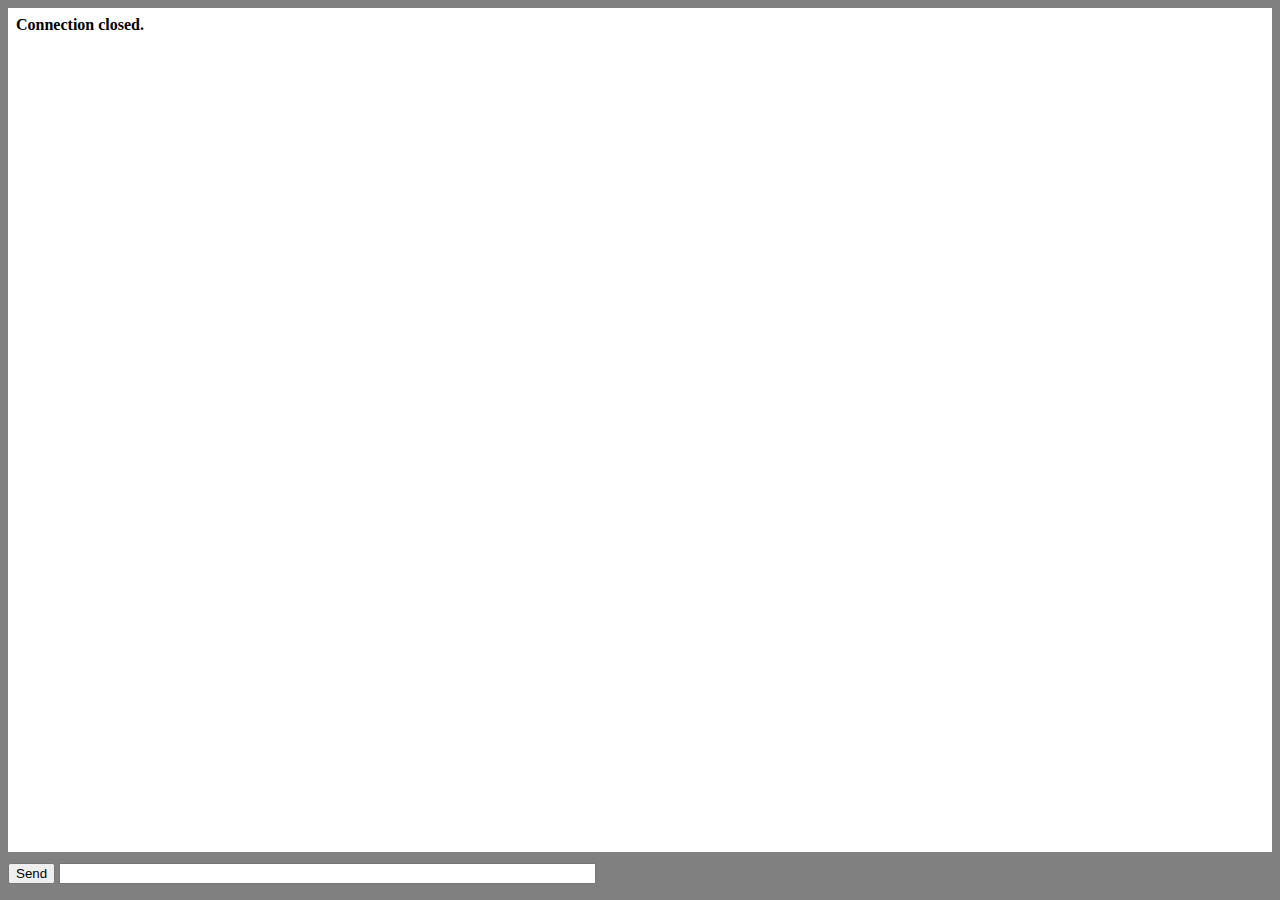
<file: chat/home.html>
<!DOCTYPE html>
<html lang="en">
<head>
<title>Chat Example</title>
<script type="text/javascript">
window.onload = function () {
    var conn;
    var msg = document.getElementById("msg");
    var log = document.getElementById("log");

    function appendLog(item) {
        var doScroll = log.scrollTop === log.scrollHeight - log.clientHeight;
        log.appendChild(item);
        if (doScroll) {
            log.scrollTop = log.scrollHeight - log.clientHeight;
        }
    }

    document.getElementById("form").onsubmit = function () {
        if (!conn) {
            return false;
        }
        if (!msg.value) {
            return false;
        }
        conn.send(msg.value);
        msg.value = "";
        return false;
    };

    if (window["WebSocket"]) {
        conn = new WebSocket("ws://{{$}}/ws");
        conn.onclose = function (evt) {
            var item = document.createElement("div");
            item.innerHTML = "<b>Connection closed.</b>";
            appendLog(item);
        };
        conn.onmessage = function (evt) {
            var messages = evt.data.split('\n');
            for (var i = 0; i < messages.length; i++) {
                var item = document.createElement("div");
                item.innerText = messages[i];
                appendLog(item);
            }
        };
    } else {
        var item = document.createElement("div");
        item.innerHTML = "<b>Your browser does not support WebSockets.</b>";
        appendLog(item);
    }
};
</script>
<style type="text/css">
html {
    overflow: hidden;
}

body {
    overflow: hidden;
    padding: 0;
    margin: 0;
    width: 100%;
    height: 100%;
    background: gray;
}

#log {
    background: white;
    margin: 0;
    padding: 0.5em 0.5em 0.5em 0.5em;
    position: absolute;
    top: 0.5em;
    left: 0.5em;
    right: 0.5em;
    bottom: 3em;
    overflow: auto;
}

#form {
    padding: 0 0.5em 0 0.5em;
    margin: 0;
    position: absolute;
    bottom: 1em;
    left: 0px;
    width: 100%;
    overflow: hidden;
}

</style>
</head>
<body>
<div id="log"></div>
<form id="form">
    <input type="submit" value="Send" />
    <input type="text" id="msg" size="64"/>
</form>
</body>
</html>
</file>
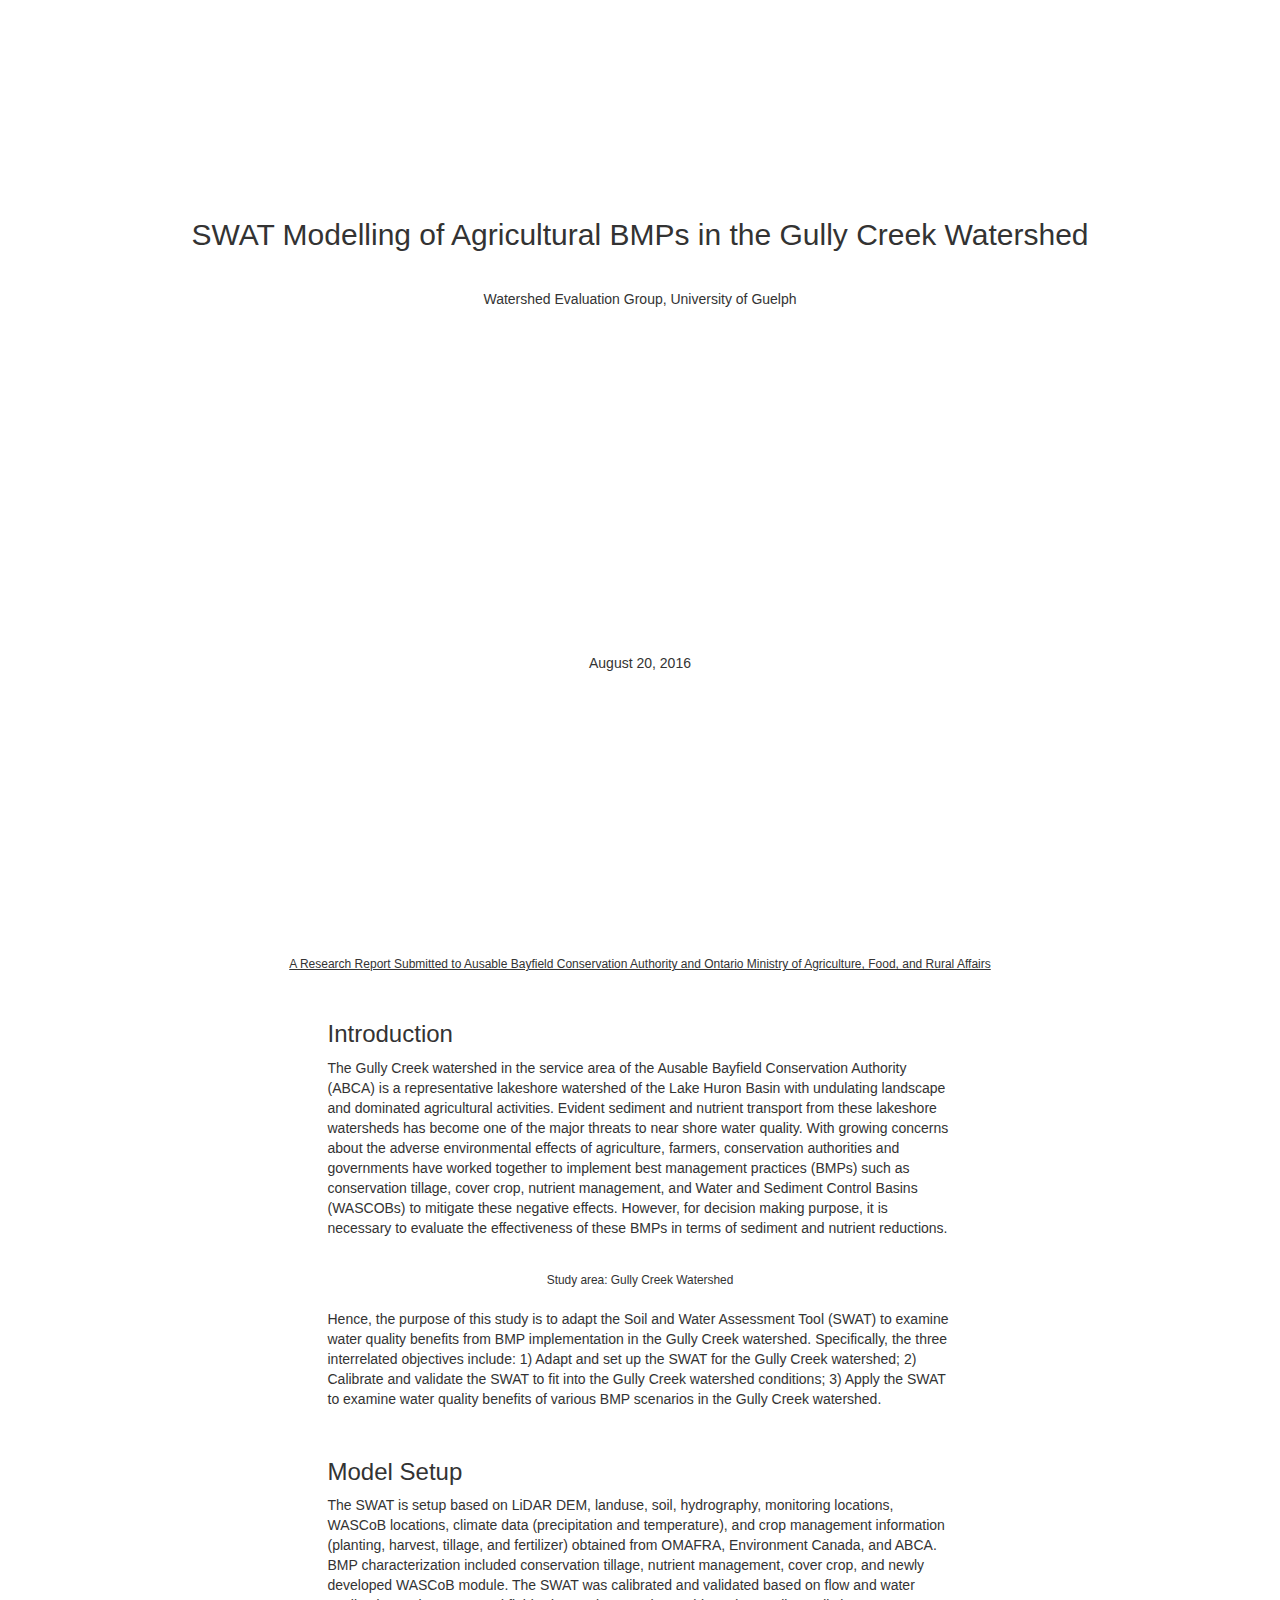
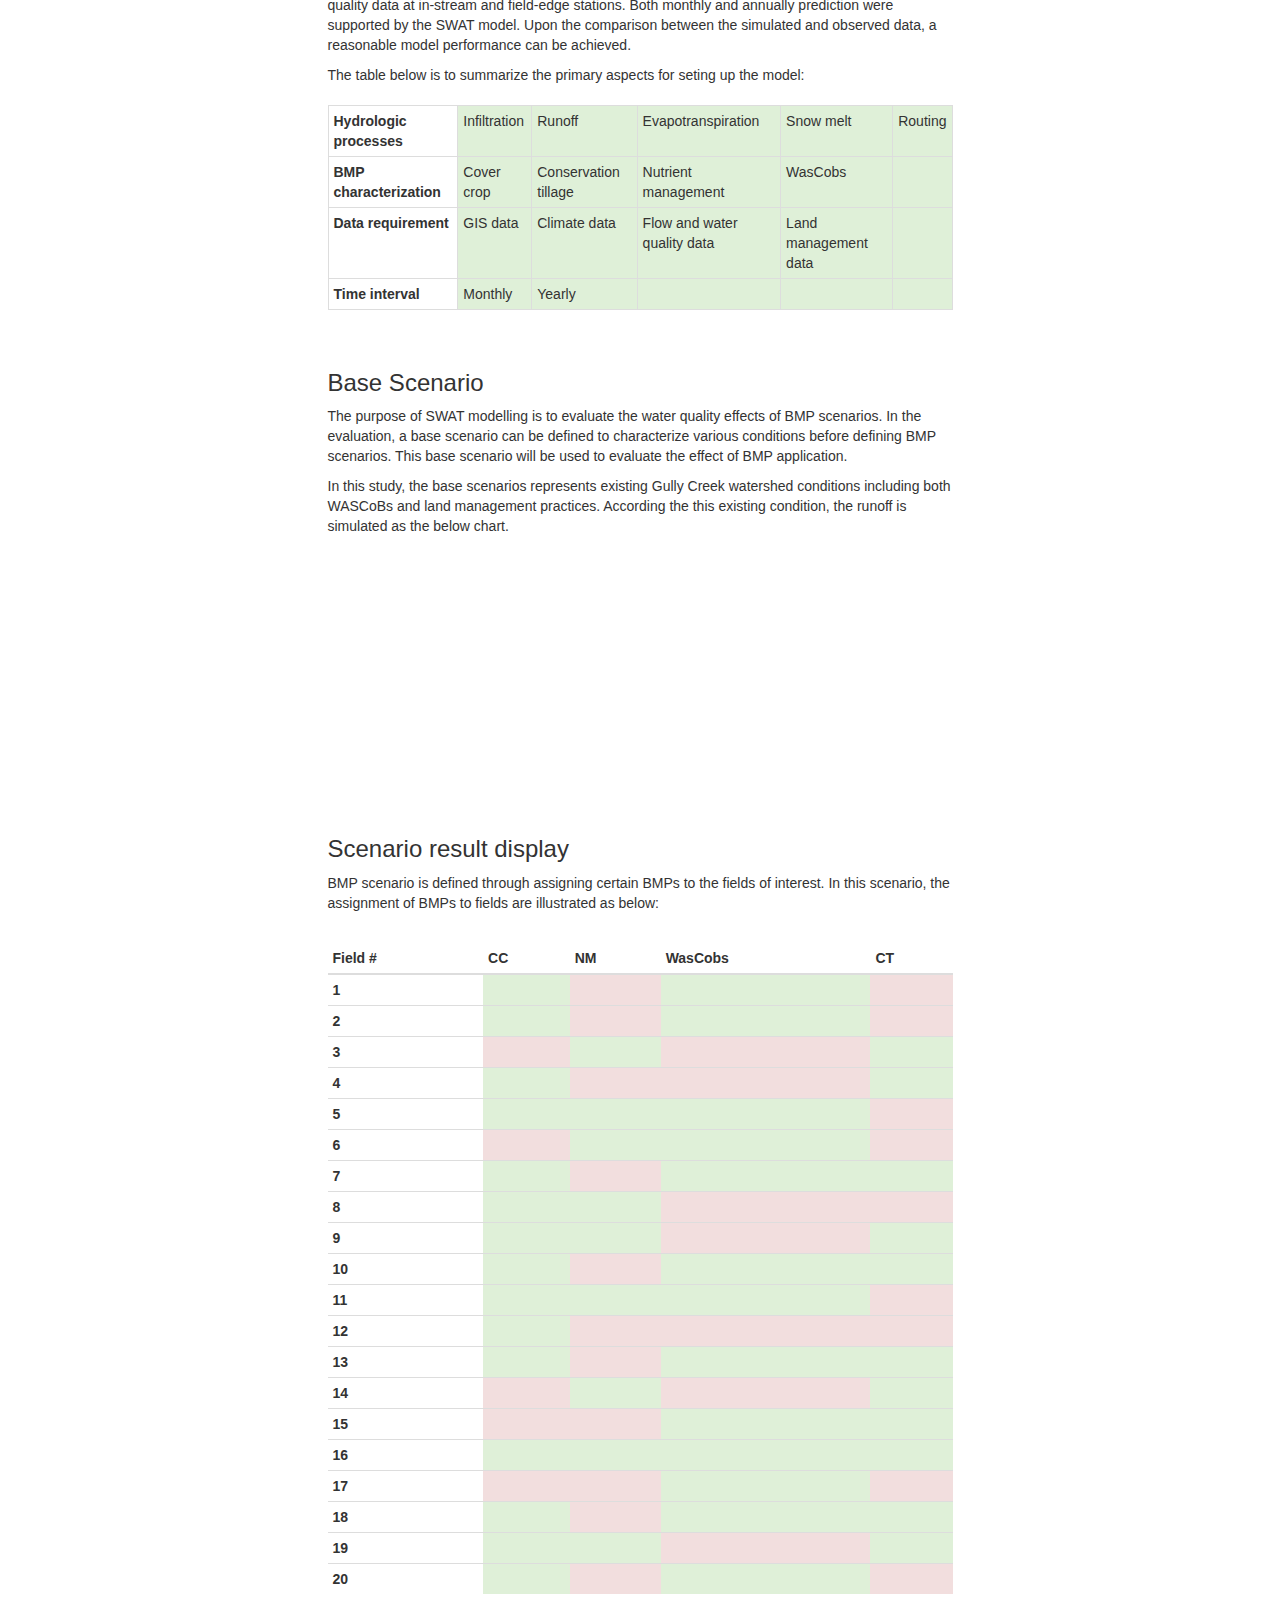
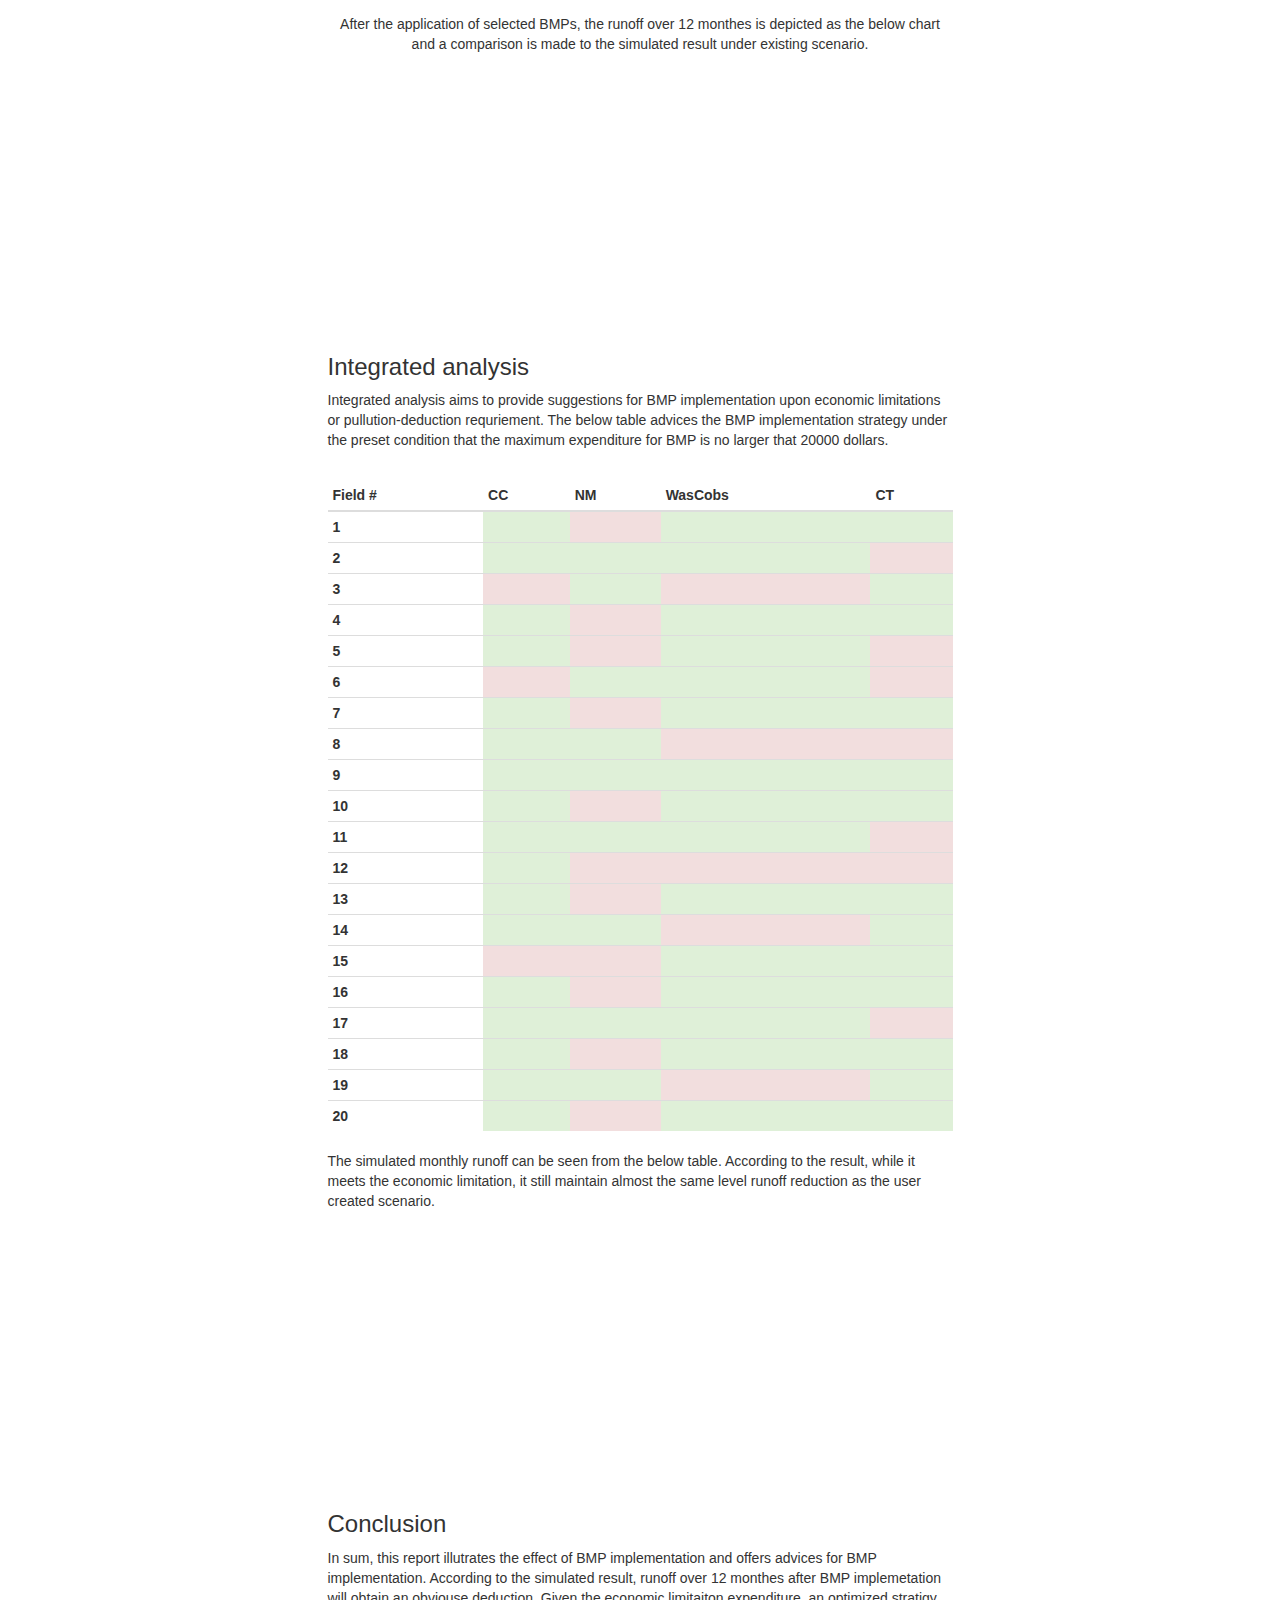
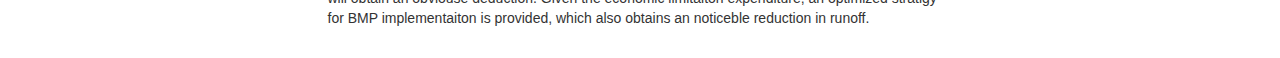
<file: report/print_report_update.html>
<!DOCTYPE html>
<html>

<head>
    <meta charset="utf-8">
    <meta http-equiv="X-UA-Compatible" content="IE=edge">
    <title></title>
    <link rel="stylesheet" href="print_report_update.css">
    <link rel="stylesheet" href="https://maxcdn.bootstrapcdn.com/bootstrap/3.3.7/css/bootstrap.min.css" integrity="sha384-BVYiiSIFeK1dGmJRAkycuHAHRg32OmUcww7on3RYdg4Va+PmSTsz/K68vbdEjh4u" crossorigin="anonymous">
    <script src="https://maxcdn.bootstrapcdn.com/bootstrap/3.3.7/js/bootstrap.min.js" integrity="sha384-Tc5IQib027qvyjSMfHjOMaLkfuWVxZxUPnCJA7l2mCWNIpG9mGCD8wGNIcPD7Txa" crossorigin="anonymous"></script>
    <link rel="stylesheet" href="http://openlayers.org/en/v3.17.1/css/ol.css" type="text/css">
    <script src="http://openlayers.org/en/v3.17.1/build/ol.js"></script>
    <script type="text/javascript" src="https://ajax.googleapis.com/ajax/libs/jquery/1.8.2/jquery.min.js"></script>
    <script type="text/javascript">
    $(function() {
        $('#container').highcharts({
            chart: {
                type: 'column'
            },
            title: {
                text: 'Simulated monthly runoff in the Gully Creek watershed under existing condition',
                x: -20, //center
                style: {
                    fontWeight: 'bold',
                    fontSize: "10px"
                }
            },
            subtitle: {
                text: ''
            },
            xAxis: {
                categories: [
                    'Jan',
                    'Feb',
                    'Mar',
                    'Apr',
                    'May',
                    'Jun',
                    'Jul',
                    'Aug',
                    'Sep',
                    'Oct',
                    'Nov',
                    'Dec'
                ],
                crosshair: true
            },
            yAxis: {
                min: 0,
                title: {
                    text: 'Runoff (mm)'
                }
            },
            tooltip: {
                headerFormat: '<span style="font-size:10px">{point.key}</span><table>',
                pointFormat: '<tr><td style="color:{series.color};padding:0">{series.name}: </td>' +
                    '<td style="padding:0"><b>{point.y:.1f} mm</b></td></tr>',
                footerFormat: '</table>',
                shared: true,
                useHTML: true
            },
            plotOptions: {
                column: {
                    pointPadding: 0.2,
                    borderWidth: 0
                }
            },
            legend: {
                layout: 'vertical',
                align: 'right',
                verticalAlign: 'middle',
                borderWidth: 0,
                itemStyle: {
                    font: '7pt Trebuchet MS, Verdana, sans-serif',
                    color: '#A0A0A0'
                },
            },
            series: [{
                name: 'Existing',
                data: [65.9, 81.5, 96.4, 69.2, 45.0, 30.0, 25.6, 28.5, 36.4, 44.1, 65.6, 84.4]

            }, ]
        });
    });
    $(function() {
        $('#resultcontainer').highcharts({
            chart: {
                type: 'column'
            },
            title: {
                text: 'Simulated monthly runoff in the Gully Creek watershed with BMP implememtation',
                x: -20, //center
                style: {
                    fontWeight: 'bold',
                    fontSize: "10px"
                }
            },
            subtitle: {
                text: ''
            },
            xAxis: {
                categories: [
                    'Jan',
                    'Feb',
                    'Mar',
                    'Apr',
                    'May',
                    'Jun',
                    'Jul',
                    'Aug',
                    'Sep',
                    'Oct',
                    'Nov',
                    'Dec'
                ],
                crosshair: true
            },
            yAxis: {
                min: 0,
                title: {
                    text: 'Runoff (mm)'
                }
            },
            tooltip: {
                headerFormat: '<span style="font-size:10px">{point.key}</span><table>',
                pointFormat: '<tr><td style="color:{series.color};padding:0">{series.name}: </td>' +
                    '<td style="padding:0"><b>{point.y:.1f} mm</b></td></tr>',
                footerFormat: '</table>',
                shared: true,
                useHTML: true
            },
            plotOptions: {
                column: {
                    pointPadding: 0.2,
                    borderWidth: 0
                }
            },
            legend: {
                layout: 'vertical',
                align: 'right',
                verticalAlign: 'middle',
                borderWidth: 0,
                itemStyle: {
                    font: '7pt Trebuchet MS, Verdana, sans-serif',
                    color: '#A0A0A0'
                },
            },
            series: [{
                name: 'Existing',
                data: [65.9, 81.5, 96.4, 69.2, 45.0, 30.0, 25.6, 28.5, 36.4, 44.1, 65.6, 84.4]
            }, {
                name: 'WithBMP',
                data: [55.9, 71.5, 86.4, 59.2, 40.0, 27.0, 20.6, 20.5, 26.4, 38.1, 55.6, 74.4]
            }, ]
        });
    });

    $(function() {
        $('#optimizecontainer').highcharts({
            chart: {
                type: 'column'
            },
            title: {
                text: 'Simulated monthly runoff in the Gully Creek watershed with optimized BMP implememtation',
                x: -20, //center
                style: {
                    fontWeight: 'bold',
                    fontSize: "10px"
                }
            },
            subtitle: {
                text: ''
            },
            xAxis: {
                categories: [
                    'Jan',
                    'Feb',
                    'Mar',
                    'Apr',
                    'May',
                    'Jun',
                    'Jul',
                    'Aug',
                    'Sep',
                    'Oct',
                    'Nov',
                    'Dec'
                ],
                crosshair: true
            },
            yAxis: {
                min: 0,
                title: {
                    text: 'Runoff (mm)'
                }
            },
            tooltip: {
                headerFormat: '<span style="font-size:10px">{point.key}</span><table>',
                pointFormat: '<tr><td style="color:{series.color};padding:0">{series.name}: </td>' +
                    '<td style="padding:0"><b>{point.y:.1f} mm</b></td></tr>',
                footerFormat: '</table>',
                shared: true,
                useHTML: true
            },
            plotOptions: {
                column: {
                    pointPadding: 0.2,
                    borderWidth: 0
                }
            },
            legend: {
                layout: 'vertical',
                align: 'right',
                verticalAlign: 'middle',
                borderWidth: 0,
                itemStyle: {
                    font: '7pt Trebuchet MS, Verdana, sans-serif',
                    color: '#A0A0A0'
                },
            },
            series: [{
                name: 'Existing',
                data: [65.9, 81.5, 96.4, 69.2, 45.0, 30.0, 25.6, 28.5, 36.4, 44.1, 65.6, 84.4]
            }, {
                name: 'WithBMP',
                data: [55.9, 71.5, 86.4, 59.2, 40.0, 27.0, 20.6, 20.5, 26.4, 38.1, 55.6, 74.4]
            }, {
                name: 'OptimizedBMP',
                data: [57.9, 74.5, 88.4, 60.2, 42.0, 27.0, 21.6, 22.5, 28.4, 40.1, 57.6, 76.4]
            }, ]
        });
    });
    // $(function() {
    //     $('#container').highcharts({
    //         title: {
    //             text: 'Compared to GullyCreek_Aug_18',
    //             x: -20, //center
    //             style: {
    //                 fontWeight: 'bold',
    //                 fontSize: "10px"
    //             }
    //         },
    //         subtitle: {
    //             text: '',
    //             x: -20
    //         },
    //         xAxis: {
    //             categories: ['Field 1', 'Field 16', 'Field 40']
    //         },
    //         yAxis: {
    //             title: {
    //                 text: 'Percentage (%)'
    //             },
    //             plotLines: [{
    //                 value: 0,
    //                 width: 1,
    //                 color: '#808080'
    //             }]
    //         },
    //         credits: {
    //             enabled: false
    //         },
    //         tooltip: {
    //             valueSuffix: '°C'
    //         },
    //         legend: {
    //             layout: 'vertical',
    //             align: 'right',
    //             verticalAlign: 'middle',
    //             borderWidth: 0,
    //             itemStyle: {
    //                 font: '7pt Trebuchet MS, Verdana, sans-serif',
    //                 color: '#A0A0A0'
    //             },
    //         },
    //         series: [{
    //             name: 'Flow',
    //             data: [7.0, 6.9, 9.5]
    //         }, {
    //             name: 'Sediment',
    //             data: [-0.2, 0.8, 5.7]
    //         }, {
    //             name: 'Total N',
    //             data: [-0.9, 0.6, 3.5]
    //         }, {
    //             name: 'Total P',
    //             data: [3.9, 4.2, 5.7]
    //         }]
    //     });
    // });
    </script>
</head>

<body>
    <script src="https://code.highcharts.com/highcharts.js"></script>
    <script src="https://code.highcharts.com/modules/exporting.js"></script>
    <section>
        <div id="coverpage" class="container-fluid" style="text-align:center">
            <h2></br></br></br></br></br></br>SWAT Modelling of Agricultural BMPs in the Gully Creek Watershed</h2>
            <h5></br></br>Watershed Evaluation Group, University of Guelph</h5>
            <h5></br></br></br></br></br></br></br></br></br></br></br></br></br></br></br></br></br></br></br></br></br></br>August 20, 2016</h5>
            <h6></br></br></br></br></br></br></br></br></br></br></br></br></br></br></br></br></br></br></br></br></br><u>A Research Report Submitted to Ausable Bayfield Conservation Authority and Ontario Ministry of Agriculture, Food, and Rural Affairs</u> </h6>
        </div>
    </section>
    <main>
        <page id="introduction" class="container-fluid">
            <div class="row">
                <div class="col-md-6 col-md-offset-3">
                    <h3>Introduction</h3>
                    <p>
                        The Gully Creek watershed in the service area of the Ausable Bayfield Conservation Authority (ABCA) is a representative lakeshore watershed of the Lake Huron Basin with undulating landscape and dominated agricultural activities. Evident sediment and nutrient transport from these lakeshore watersheds has become one of the major threats to near shore water quality. With growing concerns about the adverse environmental effects of agriculture, farmers, conservation authorities and governments have worked together to implement best management practices (BMPs) such as conservation tillage, cover crop, nutrient management, and Water and Sediment Control Basins (WASCOBs) to mitigate these negative effects. However, for decision making purpose, it is necessary to evaluate the effectiveness of these BMPs in terms of sediment and nutrient reductions.
                    </p>
                    <br>
                    <div class="row">
                        <div class="col-md-8 col-md-offset-2" id="map"></div>
                    </div>
                    <div style="text-align:center">
                        <small>Study area: Gully Creek Watershed</small>
                    </div>
                    <br>
                    <p>
                        Hence, the purpose of this study is to adapt the Soil and Water Assessment Tool (SWAT) to examine water quality benefits from BMP implementation in the Gully Creek watershed. Specifically, the three interrelated objectives include: 1) Adapt and set up the SWAT for the Gully Creek watershed; 2) Calibrate and validate the SWAT to fit into the Gully Creek watershed conditions; 3) Apply the SWAT to examine water quality benefits of various BMP scenarios in the Gully Creek watershed.
                    </p>
                </div>
            </div>
        </page>
        <page id="model" class="container-fluid">
            <div class="row">
                <div class="col-md-6 col-md-offset-3">
                    <h3>Model Setup</h3>
                    <p>
                        The SWAT is setup based on LiDAR DEM, landuse, soil, hydrography, monitoring locations, WASCoB locations, climate data (precipitation and temperature), and crop management information (planting, harvest, tillage, and fertilizer) obtained from OMAFRA, Environment Canada, and ABCA. BMP characterization included conservation tillage, nutrient management, cover crop, and newly developed WASCoB module. The SWAT was calibrated and validated based on flow and water quality data at in-stream and field-edge stations. Both monthly and annually prediction were supported by the SWAT model. Upon the comparison between the simulated and observed data, a reasonable model performance can be achieved.
                    </p>
                    <p>
                        The table below is to summarize the primary aspects for seting up the model:
                    </p>
                    <table class="table table-hover table-condensed table-bordered" style="margin-top:20px">
                        <!--                        <thead>
                            <tr>
                                <th>Field #</th>
                                <th>CC</th>
                                <th>NM</th>
                                <th>WasCobs</th>
                                <th>CT</th>
                            </tr>
                        </thead> -->
                        <tbody>
                            <tr>
                                <th scope="row">Hydrologic processes</th>
                                <td class="success">Infiltration</td>
                                <td class="success">Runoff</td>
                                <td class="success">Evapotranspiration</td>
                                <td class="success">Snow melt</td>
                                <td class="success">Routing</td>
                            </tr>
                            <tr>
                                <th scope="row">BMP characterization</th>
                                <td class="success">Cover crop</td>
                                <td class="success">Conservation tillage</td>
                                <td class="success">Nutrient management</td>
                                <td class="success">WasCobs</td>
                                <td class="success"></td>
                            </tr>
                            <tr>
                                <th scope="row">Data requirement</th>
                                <td class="success">GIS data</td>
                                <td class="success">Climate data</td>
                                <td class="success">Flow and water quality data</td>
                                <td class="success">Land management data</td>
                                <td class="success"></td>
                            </tr>
                            <tr>
                                <th scope="row">Time interval</th>
                                <td class="success">Monthly</td>
                                <td class="success">Yearly</td>
                                <td class="success"></td>
                                <td class="success"></td>
                                <td class="success"></td>
                            </tr>
                        </tbody>
                    </table>
                </div>
            </div>
        </page>
        <page id="baseScenario" class="container-fluid">
            <div class="row">
                <div class="col-md-6 col-md-offset-3">
                    <h3>Base Scenario</h3>
                    <p>
                        The purpose of SWAT modelling is to evaluate the water quality effects of BMP scenarios. In the evaluation, a base scenario can be defined to characterize various conditions before defining BMP scenarios. This base scenario will be used to evaluate the effect of BMP application.
                    </p>
                    <p>
                        In this study, the base scenarios represents existing Gully Creek watershed conditions including both WASCoBs and land management practices. According the this existing condition, the runoff is simulated as the below chart.
                    </p>
                </div>
            </div>
            <div class="row">
                <div class="col-md-6 col-md-offset-3" style="height:250px">
                    <div id="container" style="min-width: 310px; height: 100%; margin: 0 auto"></div>
                </div>
            </div>
        </page>
        <page id="resultDisplay" class="container-fluid">
            <div class="row">
                <div class="col-md-6 col-md-offset-3">
                    <h3>Scenario result display</h3>
                    <p>
                        BMP scenario is defined through assigning certain BMPs to the fields of interest. In this scenario, the assignment of BMPs to fields are illustrated as below:
                    </p>
                </div>
            </div>
            <div class="row">
                <div class="col-md-6 col-md-offset-3">
                    <table class="table table-hover table-condensed" style="margin-top:20px">
                        <thead>
                            <tr>
                                <th>Field #</th>
                                <th>CC</th>
                                <th>NM</th>
                                <th>WasCobs</th>
                                <th>CT</th>
                            </tr>
                        </thead>
                        <tbody>
                            <tr>
                                <th scope="row">1</th>
                                <td class="success"></td>
                                <td class="danger"></td>
                                <td class="success"></td>
                                <td class="danger"></td>
                            </tr>
                            <tr>
                                <th scope="row">2</th>
                                <td class="success"></td>
                                <td class="danger"></td>
                                <td class="success"></td>
                                <td class="danger"></td>
                            </tr>
                            <tr>
                                <th scope="row">3</th>
                                <td class="danger"></td>
                                <td class="success"></td>
                                <td class="danger"></td>
                                <td class="success"></td>
                            </tr>
                            <tr>
                                <th scope="row">4</th>
                                <td class="success"></td>
                                <td class="danger"></td>
                                <td class="danger"></td>
                                <td class="success"></td>
                            </tr>
                            <tr>
                                <th scope="row">5</th>
                                <td class="success"></td>
                                <td class="success"></td>
                                <td class="success"></td>
                                <td class="danger"></td>
                            </tr>
                            <tr>
                                <th scope="row">6</th>
                                <td class="danger"></td>
                                <td class="success"></td>
                                <td class="success"></td>
                                <td class="danger"></td>
                            </tr>
                            <tr>
                                <th scope="row">7</th>
                                <td class="success"></td>
                                <td class="danger"></td>
                                <td class="success"></td>
                                <td class="success"></td>
                            </tr>
                            <tr>
                                <th scope="row">8</th>
                                <td class="success"></td>
                                <td class="success"></td>
                                <td class="danger"></td>
                                <td class="danger"></td>
                            </tr>
                            <tr>
                                <th scope="row">9</th>
                                <td class="success"></td>
                                <td class="success"></td>
                                <td class="danger"></td>
                                <td class="success"></td>
                            </tr>
                            <tr>
                                <th scope="row">10</th>
                                <td class="success"></td>
                                <td class="danger"></td>
                                <td class="success"></td>
                                <td class="success"></td>
                            </tr>
                            <tr>
                                <th scope="row">11</th>
                                <td class="success"></td>
                                <td class="success"></td>
                                <td class="success"></td>
                                <td class="danger"></td>
                            </tr>
                            <tr>
                                <th scope="row">12</th>
                                <td class="success"></td>
                                <td class="danger"></td>
                                <td class="danger"></td>
                                <td class="danger"></td>
                            </tr>
                            <tr>
                                <th scope="row">13</th>
                                <td class="success"></td>
                                <td class="danger"></td>
                                <td class="success"></td>
                                <td class="success"></td>
                            </tr>
                            <tr>
                                <th scope="row">14</th>
                                <td class="danger"></td>
                                <td class="success"></td>
                                <td class="danger"></td>
                                <td class="success"></td>
                            </tr>
                            <tr>
                                <th scope="row">15</th>
                                <td class="danger"></td>
                                <td class="danger"></td>
                                <td class="success"></td>
                                <td class="success	"></td>
                            </tr>
                            <tr>
                                <th scope="row">16</th>
                                <td class="success"></td>
                                <td class="success"></td>
                                <td class="success"></td>
                                <td class="success"></td>
                            </tr>
                            <tr>
                                <th scope="row">17</th>
                                <td class="danger"></td>
                                <td class="danger"></td>
                                <td class="success"></td>
                                <td class="danger"></td>
                            </tr>
                            <tr>
                                <th scope="row">18</th>
                                <td class="success"></td>
                                <td class="danger"></td>
                                <td class="success"></td>
                                <td class="success"></td>
                            </tr>
                            <tr>
                                <th scope="row">19</th>
                                <td class="success"></td>
                                <td class="success"></td>
                                <td class="danger"></td>
                                <td class="success"></td>
                            </tr>
                            <tr>
                                <th scope="row">20</th>
                                <td class="success"></td>
                                <td class="danger"></td>
                                <td class="success"></td>
                                <td class="danger"></td>
                            </tr>
                        </tbody>
                    </table>
                </div>
            </div>
            <div class="row">
                <div class="col-md-6 col-md-offset-3">
                    <p style="text-align:center">
                        After the application of selected BMPs, the runoff over 12 monthes is depicted as the below chart and a comparison is made to the simulated result under existing scenario.
                    </p>
                </div>
            </div>
            <div class="row">
                <div class="col-md-6 col-md-offset-3" style="height:250px">
                    <div id="resultcontainer" style="min-width: 310px; height: 100%; margin: 0 auto"></div>
                </div>
            </div>
        </page>
        <page id="optimizationModel" class="container-fluid">
            <div class="row">
                <div class="col-md-6 col-md-offset-3">
                    <h3>Integrated analysis</h3>
                    <p>
                        Integrated analysis aims to provide suggestions for BMP implementation upon economic limitations or pullution-deduction requriement. The below table advices the BMP implementation strategy under the preset condition that the maximum expenditure for BMP is no larger that 20000 dollars.
                    </p>
                </div>
            </div>
            <div class="row">
                <div class="col-md-6 col-md-offset-3">
                    <table class="table table-hover table-condensed" style="margin-top:20px">
                        <thead>
                            <tr>
                                <th>Field #</th>
                                <th>CC</th>
                                <th>NM</th>
                                <th>WasCobs</th>
                                <th>CT</th>
                            </tr>
                        </thead>
                        <tbody>
                            <tr>
                                <th scope="row">1</th>
                                <td class="success"></td>
                                <td class="danger"></td>
                                <td class="success"></td>
                                <td class="success"></td>
                            </tr>
                            <tr>
                                <th scope="row">2</th>
                                <td class="success"></td>
                                <td class="success"></td>
                                <td class="success"></td>
                                <td class="danger"></td>
                            </tr>
                            <tr>
                                <th scope="row">3</th>
                                <td class="danger"></td>
                                <td class="success"></td>
                                <td class="danger"></td>
                                <td class="success"></td>
                            </tr>
                            <tr>
                                <th scope="row">4</th>
                                <td class="success"></td>
                                <td class="danger"></td>
                                <td class="success"></td>
                                <td class="success"></td>
                            </tr>
                            <tr>
                                <th scope="row">5</th>
                                <td class="success"></td>
                                <td class="danger"></td>
                                <td class="success"></td>
                                <td class="danger"></td>
                            </tr>
                            <tr>
                                <th scope="row">6</th>
                                <td class="danger"></td>
                                <td class="success"></td>
                                <td class="success"></td>
                                <td class="danger"></td>
                            </tr>
                            <tr>
                                <th scope="row">7</th>
                                <td class="success"></td>
                                <td class="danger"></td>
                                <td class="success"></td>
                                <td class="success"></td>
                            </tr>
                            <tr>
                                <th scope="row">8</th>
                                <td class="success"></td>
                                <td class="success"></td>
                                <td class="danger"></td>
                                <td class="danger"></td>
                            </tr>
                            <tr>
                                <th scope="row">9</th>
                                <td class="success"></td>
                                <td class="success"></td>
                                <td class="success"></td>
                                <td class="success"></td>
                            </tr>
                            <tr>
                                <th scope="row">10</th>
                                <td class="success"></td>
                                <td class="danger"></td>
                                <td class="success"></td>
                                <td class="success"></td>
                            </tr>
                            <tr>
                                <th scope="row">11</th>
                                <td class="success"></td>
                                <td class="success"></td>
                                <td class="success"></td>
                                <td class="danger"></td>
                            </tr>
                            <tr>
                                <th scope="row">12</th>
                                <td class="success"></td>
                                <td class="danger"></td>
                                <td class="danger"></td>
                                <td class="danger"></td>
                            </tr>
                            <tr>
                                <th scope="row">13</th>
                                <td class="success"></td>
                                <td class="danger"></td>
                                <td class="success"></td>
                                <td class="success"></td>
                            </tr>
                            <tr>
                                <th scope="row">14</th>
                                <td class="success"></td>
                                <td class="success"></td>
                                <td class="danger"></td>
                                <td class="success"></td>
                            </tr>
                            <tr>
                                <th scope="row">15</th>
                                <td class="danger"></td>
                                <td class="danger"></td>
                                <td class="success"></td>
                                <td class="success	"></td>
                            </tr>
                            <tr>
                                <th scope="row">16</th>
                                <td class="success"></td>
                                <td class="danger"></td>
                                <td class="success"></td>
                                <td class="success"></td>
                            </tr>
                            <tr>
                                <th scope="row">17</th>
                                <td class="success"></td>
                                <td class="success"></td>
                                <td class="success"></td>
                                <td class="danger"></td>
                            </tr>
                            <tr>
                                <th scope="row">18</th>
                                <td class="success"></td>
                                <td class="danger"></td>
                                <td class="success"></td>
                                <td class="success"></td>
                            </tr>
                            <tr>
                                <th scope="row">19</th>
                                <td class="success"></td>
                                <td class="success"></td>
                                <td class="danger"></td>
                                <td class="success"></td>
                            </tr>
                            <tr>
                                <th scope="row">20</th>
                                <td class="success"></td>
                                <td class="danger"></td>
                                <td class="success"></td>
                                <td class="success"></td>
                            </tr>
                        </tbody>
                    </table>
                </div>
            </div>
            <div class="row">
                <div class="col-md-6 col-md-offset-3">
                    <p>
                        The simulated monthly runoff can be seen from the below table. According to the result, while it meets the economic limitation, it still maintain almost the same level runoff reduction as the user created scenario.
                    </p>
                </div>
            </div>
            <div class="row">
                <div class="col-md-6 col-md-offset-3" style="height:250px">
                    <div id="optimizecontainer" style="min-width: 310px; height: 100%; margin: 0 auto"></div>
                </div>
            </div>
        </page>
        <page id="conclusion" class="container-fluid">
            <div class="row">
                <div class="col-md-6 col-md-offset-3">
                    <h3>Conclusion</h3>
                    <p>
                        In sum, this report illutrates the effect of BMP implementation and offers advices for BMP implementation. According to the simulated result, runoff over 12 monthes after BMP implemetation will obtain an obviouse deduction. Given the economic limitaiton expenditure, an optimized stratigy for BMP implementaiton is provided, which also obtains an noticeble reduction in runoff.
                    </p>
                </div>
            </div>
        </page>
    </main>
    <script>
    var map = new ol.Map({
        layers: [
            new ol.layer.Tile({
                source: new ol.source.OSM()
            })
        ],
        target: 'map',
        controls: ol.control.defaults({
            attributionOptions: /** @type {olx.control.AttributionOptions} */ ({
                collapsible: false
            })
        }),
        view: new ol.View({
            center: [0, 0],
            zoom: 2
        })
    });
    </script>
</body>

</html>
</file>
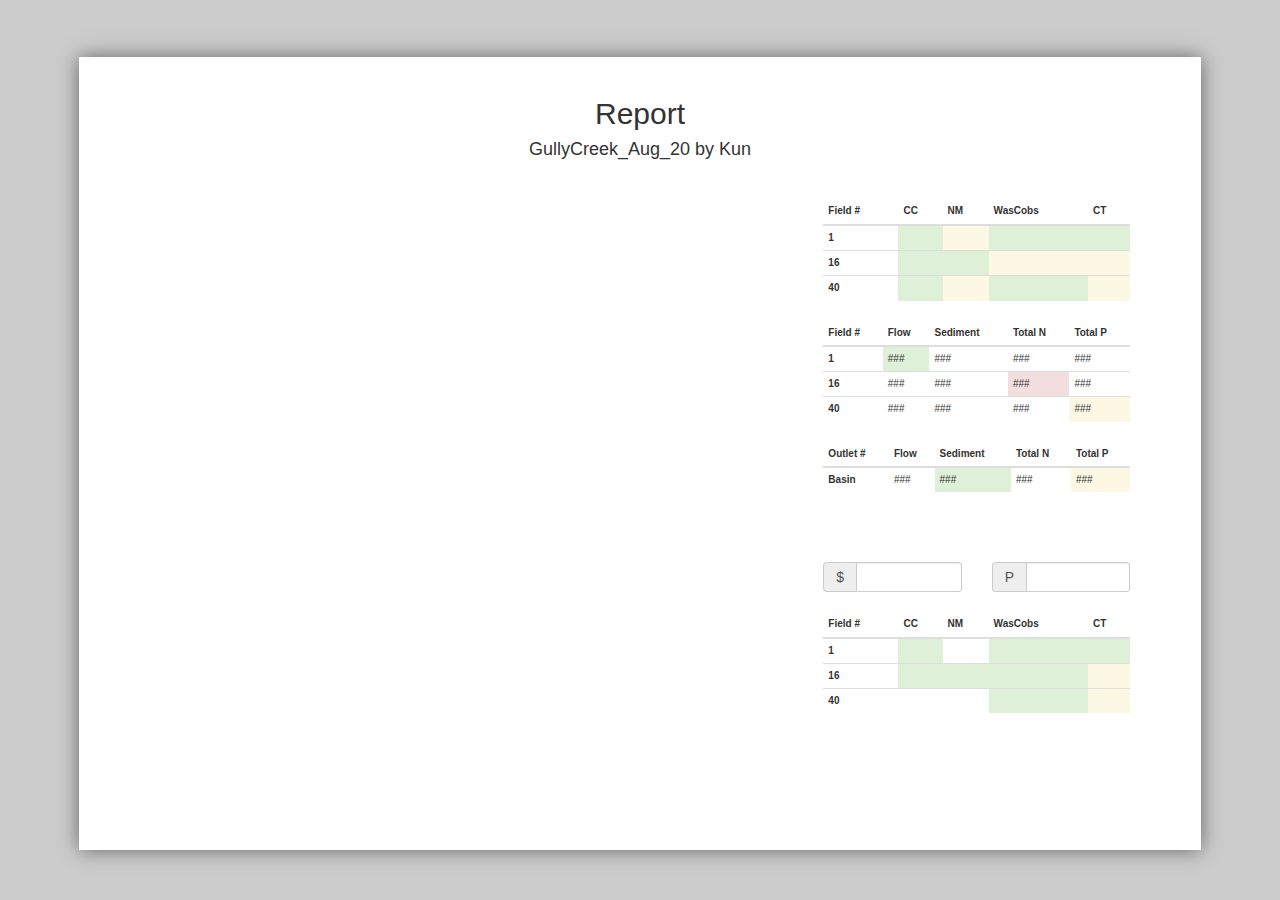
<file: report/print_user.html>
<!DOCTYPE html>
<html>

<head>
    <meta charset="utf-8">
    <meta http-equiv="X-UA-Compatible" content="IE=edge">
    <title></title>
<link rel="stylesheet" href="https://maxcdn.bootstrapcdn.com/bootstrap/3.3.7/css/bootstrap.min.css" integrity="sha384-BVYiiSIFeK1dGmJRAkycuHAHRg32OmUcww7on3RYdg4Va+PmSTsz/K68vbdEjh4u" crossorigin="anonymous">

    <script src="https://maxcdn.bootstrapcdn.com/bootstrap/3.3.7/js/bootstrap.min.js" integrity="sha384-Tc5IQib027qvyjSMfHjOMaLkfuWVxZxUPnCJA7l2mCWNIpG9mGCD8wGNIcPD7Txa" crossorigin="anonymous"></script>
    <link rel="stylesheet" type="text/css" href="print.css">
    <link rel="stylesheet" href="http://openlayers.org/en/v3.17.1/css/ol.css" type="text/css">
    <script src="http://openlayers.org/en/v3.17.1/build/ol.js"></script>
    <script type="text/javascript" src="https://ajax.googleapis.com/ajax/libs/jquery/1.8.2/jquery.min.js"></script>
    <script type="text/javascript">
    $(function() {
        $('#container').highcharts({
            title: {
                text: 'Compared to GullyCreek_Aug_18',
                x: -20, //center
                style: {
                    fontWeight: 'bold',
                    fontSize: "10px"
                }
            },
            subtitle: {
                text: '',
                x: -20
            },
            xAxis: {
                categories: ['Field 1', 'Field 16', 'Field 40']
            },
            yAxis: {
                title: {
                    text: 'Percentage (%)'
                },
                plotLines: [{
                    value: 0,
                    width: 1,
                    color: '#808080'
                }]
            },
            credits: {
                enabled: false
            },
            tooltip: {
                valueSuffix: '°C'
            },
            legend: {
                layout: 'vertical',
                align: 'right',
                verticalAlign: 'middle',
                borderWidth: 0,
                itemStyle: {
                    font: '7pt Trebuchet MS, Verdana, sans-serif',
                    color: '#A0A0A0'
                },
            },
            series: [{
                name: 'Flow',
                data: [7.0, 6.9, 9.5]
            }, {
                name: 'Sediment',
                data: [-0.2, 0.8, 5.7]
            }, {
                name: 'Total N',
                data: [-0.9, 0.6, 3.5]
            }, {
                name: 'Total P',
                data: [3.9, 4.2, 5.7]
            }]
        });
    });
    </script>
</head>

<body>
    <script src="https://code.highcharts.com/highcharts.js"></script>
    <script src="https://code.highcharts.com/modules/exporting.js"></script>
    <page size="A4" layout="portrait">
        <div class="container-fluid">
            <h2>Report</h2>
            <h4> GullyCreek_Aug_20 by Kun</h4>
        </div>
        <div class="container">
            <div class="row">
                <div class="map col-md-8">
                    <div id="map"></div>
                </div>
                <div class="map col-md-4" style="padding-top:30px">
                    <table class="table table-hover table-condensed">
                        <thead>
                            <tr>
                                <th>Field #</th>
                                <th>CC</th>
                                <th>NM</th>
                                <th>WasCobs</th>
                                <th>CT</th>
                            </tr>
                        </thead>
                        <tbody>
                            <tr>
                                <th scope="row">1</th>
                                <td class="success"></td>
                                <td class="warning"></td>
                                <td class="success"></td>
                                <td class="success"></td>
                            </tr>
                            <tr>
                                <th scope="row">16</th>
                                <td class="success"></td>
                                <td class="success"></td>
                                <td class="warning"></td>
                                <td class="warning"></td>
                            </tr>
                            <tr>
                                <th scope="row">40</th>
                                <td class="success"></td>
                                <td class="warning"></td>
                                <td class="success"></td>
                                <td class="warning"></td>
                            </tr>
                        </tbody>
                    </table>
                    <table class="table table-hover table-condensed">
                        <thead>
                            <tr>
                                <th>Field #</th>
                                <th>Flow</th>
                                <th>Sediment</th>
                                <th>Total N</th>
                                <th>Total P</th>
                            </tr>
                        </thead>
                        <tbody>
                            <tr>
                                <th scope="row">1</th>
                                <td class="success">###</td>
                                <td>###</td>
                                <td>###</td>
                                <td>###</td>
                            </tr>
                            <tr>
                                <th scope="row">16</th>
                                <td>###</td>
                                <td>###</td>
                                <td class="danger">###</td>
                                <td>###</td>
                            </tr>
                            <tr>
                                <th scope="row">40</th>
                                <td>###</td>
                                <td>###</td>
                                <td>###</td>
                                <td class="warning">###</td>
                            </tr>
                        </tbody>
                    </table>
                    <table class="table table-hover table-condensed">
                        <thead>
                            <tr>
                                <th>Outlet #</th>
                                <th>Flow</th>
                                <th>Sediment</th>
                                <th>Total N</th>
                                <th>Total P</th>
                            </tr>
                        </thead>
                        <tbody>
                            <tr>
                                <th scope="row">Basin</th>
                                <td>###</td>
                                <td class="success">###</td>
                                <td>###</td>
                                <td class="warning">###</td>
                            </tr>
                        </tbody>
                    </table>
                </div>
            </div>
            <div class="row">
                <div class="col-md-8" style="height:250px">
                    <div id="container" style="min-width: 310px; height: 100%; margin: 0 auto"></div>
                </div>
                <div class="col-sm-4" style="padding-top:50px;">
                    <div class="row">
                        <div class="col-sm-6">
                            <div class="input-group">
                                <span class="input-group-addon">$</span>
                                <input type="text" class="form-control input-sm" aria-label="Amount (to the nearest dollar)">
                            </div>
                        </div>
                        <div class="col-sm-6">
                            <div class="input-group">
                                <span class="input-group-addon">P</span>
                                <input type="text" class="form-control input-sm" aria-label="Amount (to the nearest dollar)">
                            </div>
                        </div>
                    </div>
                    <table class="table table-hover table-condensed" style="margin-top:20px">
                        <thead>
                            <tr>
                                <th>Field #</th>
                                <th>CC</th>
                                <th>NM</th>
                                <th>WasCobs</th>
                                <th>CT</th>
                            </tr>
                        </thead>
                        <tbody>
                            <tr>
                                <th scope="row">1</th>
                                <td class="success"></td>
                                <td></td>
                                <td class="success"></td>
                                <td class="success"></td>
                            </tr>
                            <tr>
                                <th scope="row">16</th>
                                <td class="success"></td>
                                <td class="success"></td>
                                <td class="success"></td>
                                <td class="warning"></td>
                            </tr>
                            <tr>
                                <th scope="row">40</th>
                                <td></td>
                                <td></td>
                                <td class="success"></td>
                                <td class="warning"></td>
                            </tr>
                        </tbody>
                    </table>
                </div>
            </div>
        </div>
    </page>
    <script>
    var map = new ol.Map({
        layers: [
            new ol.layer.Tile({
                source: new ol.source.OSM()
            })
        ],
        target: 'map',
        controls: ol.control.defaults({
            attributionOptions: /** @type {olx.control.AttributionOptions} */ ({
                collapsible: false
            })
        }),
        view: new ol.View({
            center: [0, 0],
            zoom: 2
        })
    });
    </script>
</body>

</html>
</file>
<file: report/print_report_update.css>
.container {
  width: 80%;
  left: 10%;
}

@media print {
    page {page-break-before: always;}
}
</file>
<file: report/print.css>
body {
    background: rgb(204, 204, 204);
}

page {
    background: white;
    display: block;
    margin: 0 auto;
    margin-top: 1.5cm;
    margin-bottom: 0.5cm;
    box-shadow: 0 0 0.5cm rgba(0, 0, 0, 0.5);
}

page[size="A4"] {
    width: 21cm;
    height: 29.7cm;
}

page[size="A4"][layout="portrait"] {
    width: 29.7cm;
    height: 21cm;
}

@media print {
    body,
    page {
        margin: 0;
        box-shadow: 0;
    }
}

h2, h4{
    text-align: center;
}

h2 {
    padding-top: 20px;
}

.container{
	width: 90%;
	left: 5%;
}

#map {
	padding-top: 15px;
	width: 100%;
}

table {
	font-size: 10px;
}
</file>
